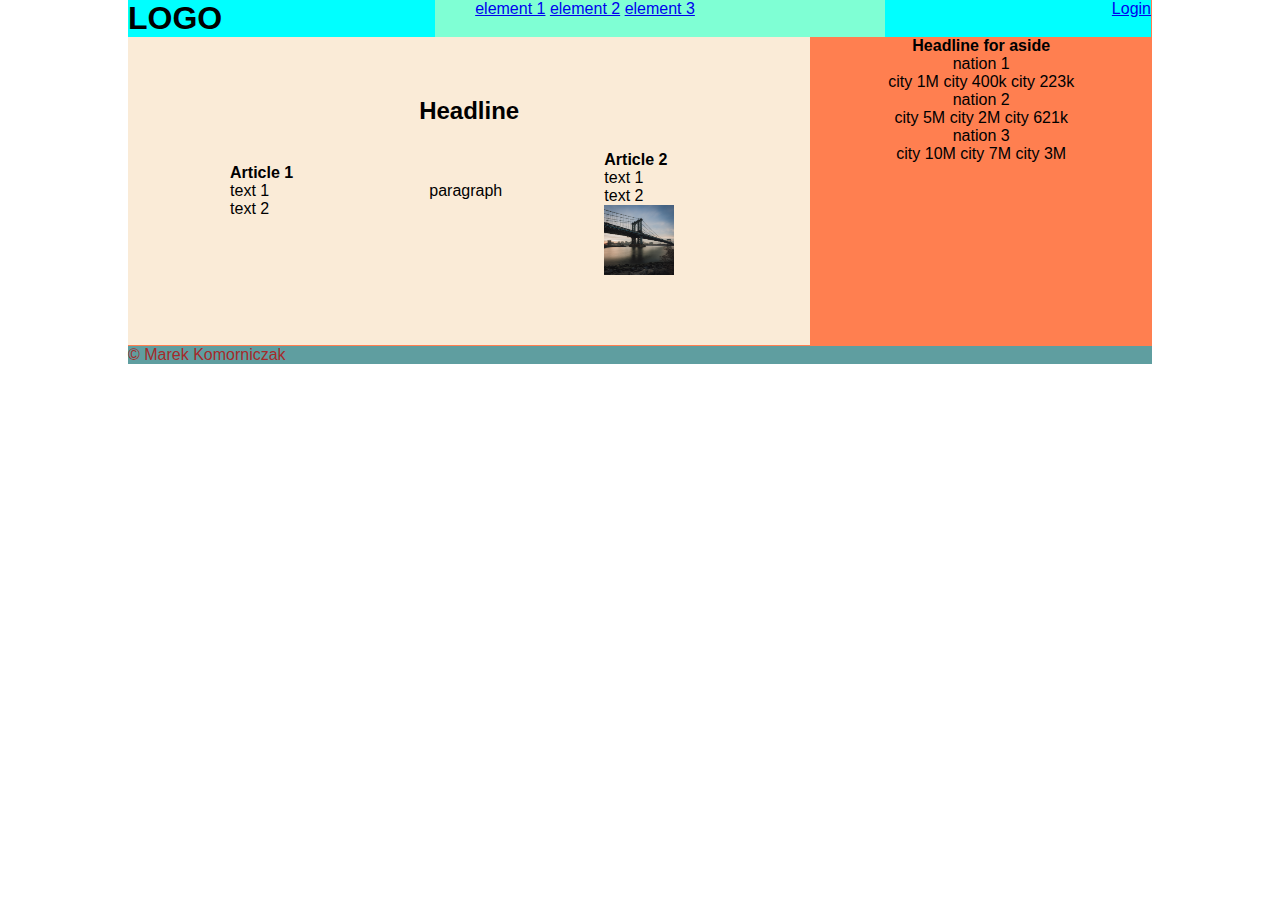
<file: Index.html>
<!DOCTYPE html>
<html lang="en">
<head>
    <meta charset="UTF-8">
    <title>html</title>
    <link rel="stylesheet" href="index_style.css">
</head>

<body>
<header>
    <h1>LOGO</h1>
    <nav>
        <ul class="elements">
            <li><a href="Index.html"> element 1</a></li>
            <li><a href="Index.html"> element 2</a></li>
            <li><a href="Index.html"> element 3</a></li>
        </ul>
        <a class="link" href="login.html"> Login</a>
    </nav>
</header>

<div class="container">
    <h2 class="headline">Headline</h2>
    <p class="paragraph">paragraph</p>

    <article class="art1">
        <h4>Article 1</h4>
        <p>text 1</p>
        <p>text 2</p>
    </article>

    <article class="art2">
        <h4>Article 2</h4>
        <p>text 1</p>
        <p>text 2</p>
        <img src="images/bridge.jpg" alt="Bridge" width="70" height="70">
    </article>
</div>
<aside>
    <h4>Headline for aside</h4>
    <ul>
        <li>nation 1</li>
        <ol>
            <li>city 1M</li>
            <li>city 400k</li>
            <li>city 223k</li>
        </ol>

        <li>nation 2</li>
        <ol>
            <li>city 5M</li>
            <li>city 2M</li>
            <li>city 621k</li>
        </ol>

        <li>nation 3</li>
        <ol>
            <li>city 10M</li>
            <li>city 7M</li>
            <li>city 3M</li>
        </ol>


    </ul>
</aside>

<footer>
    <p><span style="color: brown">&copy; Marek Komorniczak</span></p>
</footer>
</body>

</html>
</file>
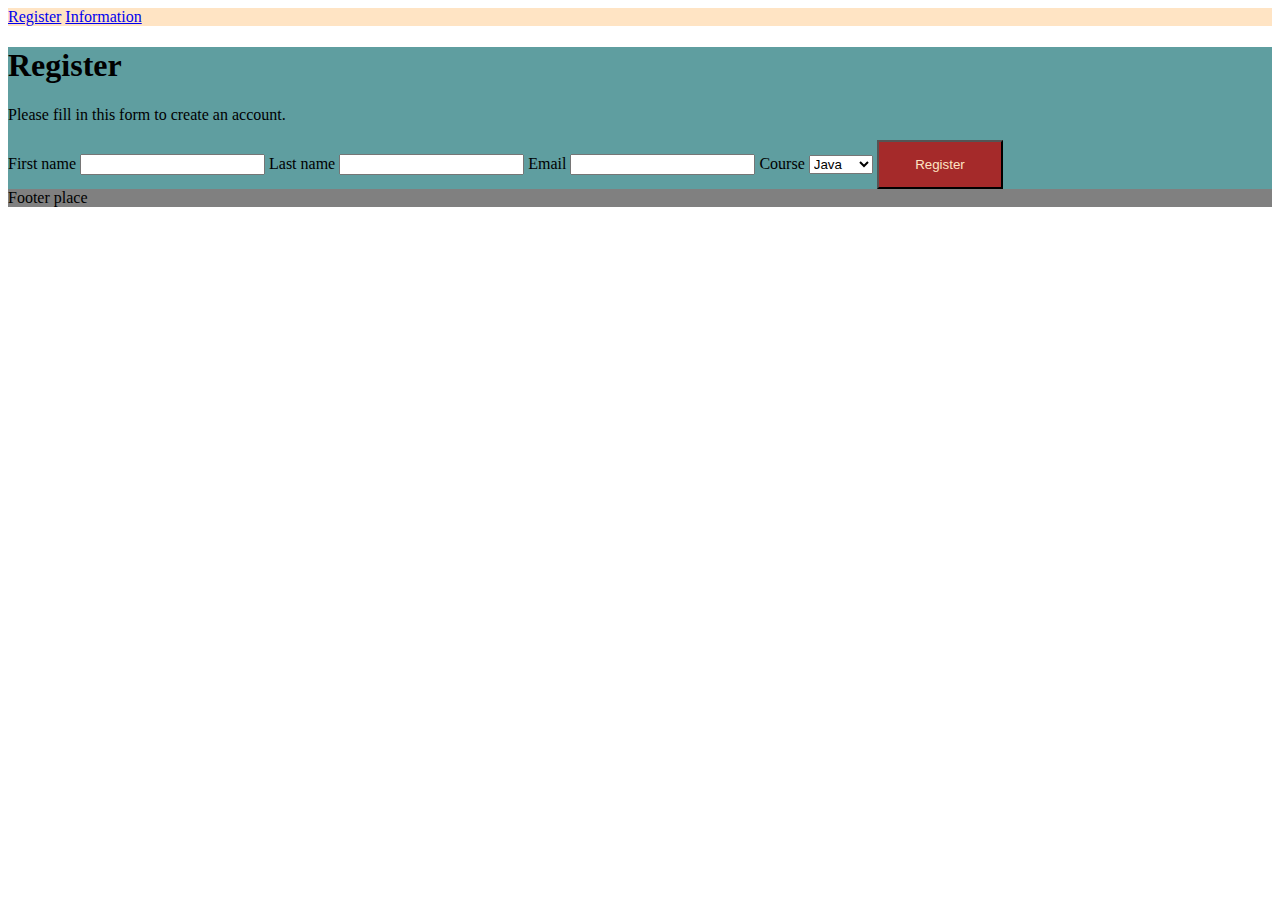
<file: example.html>
<!DOCTYPE html>
<html lang="en">
<head>
    <meta charset="UTF-8">
    <title>Register</title>


</head>
<style>
    .login {
        background-color: cadetblue;
        margin: auto;
    }

    .footer {
        background-color: grey;
    }

    .reg-button {
        background-color: brown;
        color: bisque;
        padding: 15px 20px;
        width: 10%;
    }
    header{
        background-color: bisque;
    }

</style>
<body>
<header>
    <nav>
        <a href="#">Register</a>
        <a href="#">Information</a>
    </nav>
</header>
<div class="login">
    <form>
        <h1>Register</h1>
        <p>Please fill in this form to create an account.</p>
        <label>First name</label>
        <input type="text" name="enter first name"/>

        <label>Last name</label>
        <input type="text" name="enter last name"/>

        <label>Email</label>
        <input type="text" name="enter email"/>

        <label>Course</label>
        <select>
            <option value="java">Java</option>
            <option value="c#">C#</option>
            <option value="python">Python</option>

        </select>
        <button type="submit" class="reg-button">Register</button>
    </form>
</div>

<footer>
    <div class="footer">
        Footer place
    </div>
</footer>
</body>
</html>
</file>
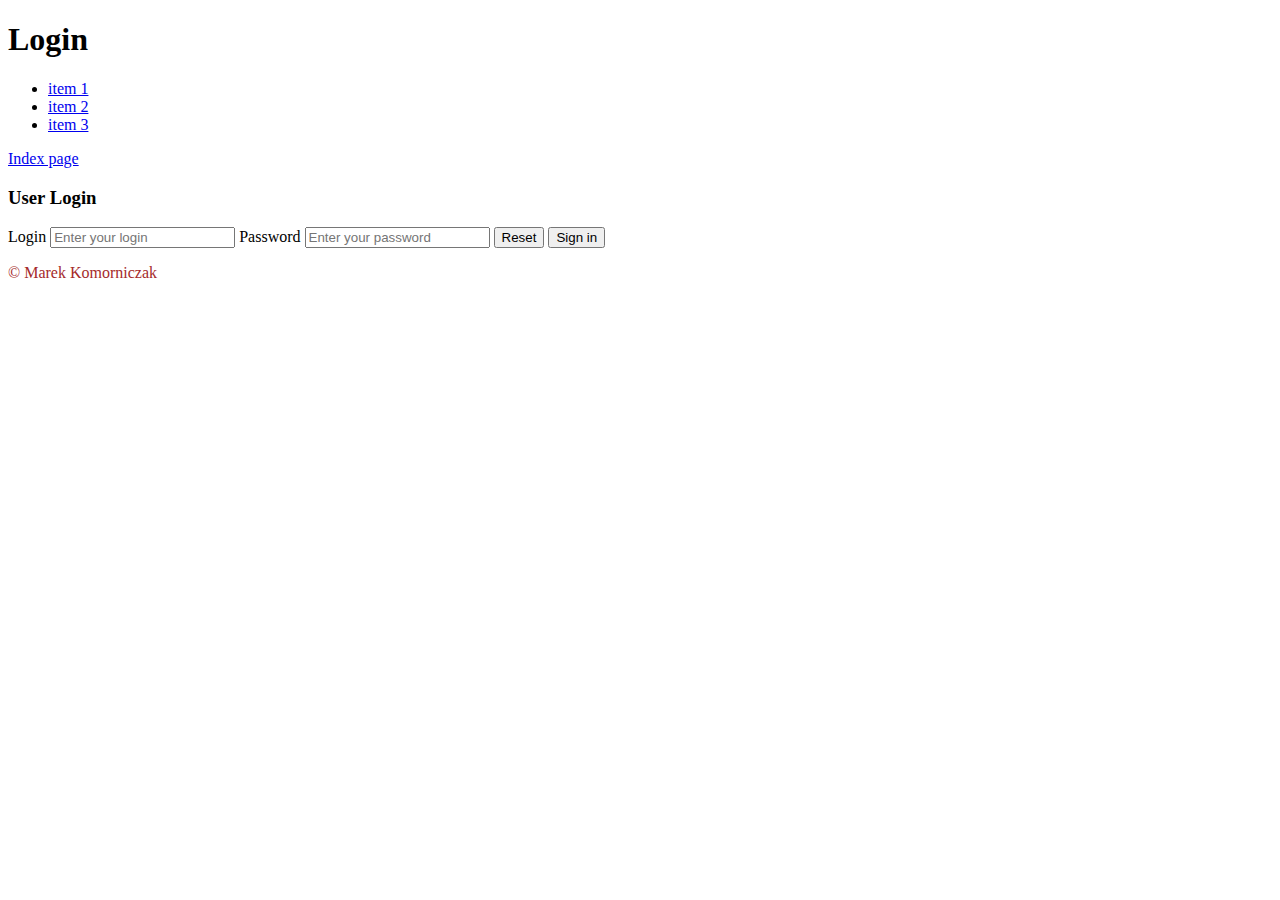
<file: login.html>
<!DOCTYPE html>
<html lang="en">
<head>
    <meta charset="UTF-8">
    <title>login</title>
</head>
<body>
<header>
    <h1>Login</h1>
    <nav>
        <ul>
            <li><a href="login.html"> item 1</a></li>
            <li><a href="login.html"> item 2</a></li>
            <li><a href="login.html"> item 3</a></li>
        </ul>
        <a href="Index.html">Index page</a>
    </nav>
</header>
<div class="container">
    <h3>User Login</h3>
    <form>
       <label>Login</label>
        <input type="text" placeholder="Enter your login" name="login">

        <label>Password</label>
        <input type="text" placeholder="Enter your password" name="password">

        <button type="reset">Reset</button>
        <button type="submit">Sign in</button>
    </form>
</div>
<footer>
    <p> <span style="color: brown">&copy; Marek Komorniczak</span> </p>
</footer>
</body>

</html>
</file>
<file: index_style.css>
* {
    font-family: sans-serif;
    max-width: 1024px;
    margin: auto;
}
h1 {
    background-color: aqua;
    float: left;
    display: block;
    text-align: left;
    width: 30%;
}

li {
    display: inline;
}


.elements {
    float: left;
    width: 40%;

    background-color: aquamarine;
    padding-bottom: 19px;

}
.link {
    float: left;
    width: 26%;
    text-align: right;
    background-color: aqua;
    padding-bottom: 19px;
}

.container{
    float: left;
    display: grid;
    grid-template-columns: auto auto;
    grid-auto-rows: 80px;
    background-color: antiquewhite;
    padding: 34px;
    width: 60%;
    grid-template-areas:
    'header header header header header header'
    'left left middle middle right right'
    'footer footer footer footer footer footer';

}
.headline {
    grid-area: header;
}

.paragraph {
    grid-area: middle;
}

.art1 {
    grid-area: left;

}

aside {
    background-color: coral;
    padding-bottom: 183px;
    text-align: center;
}

footer {
    background-color: cadetblue;
}
</file>
